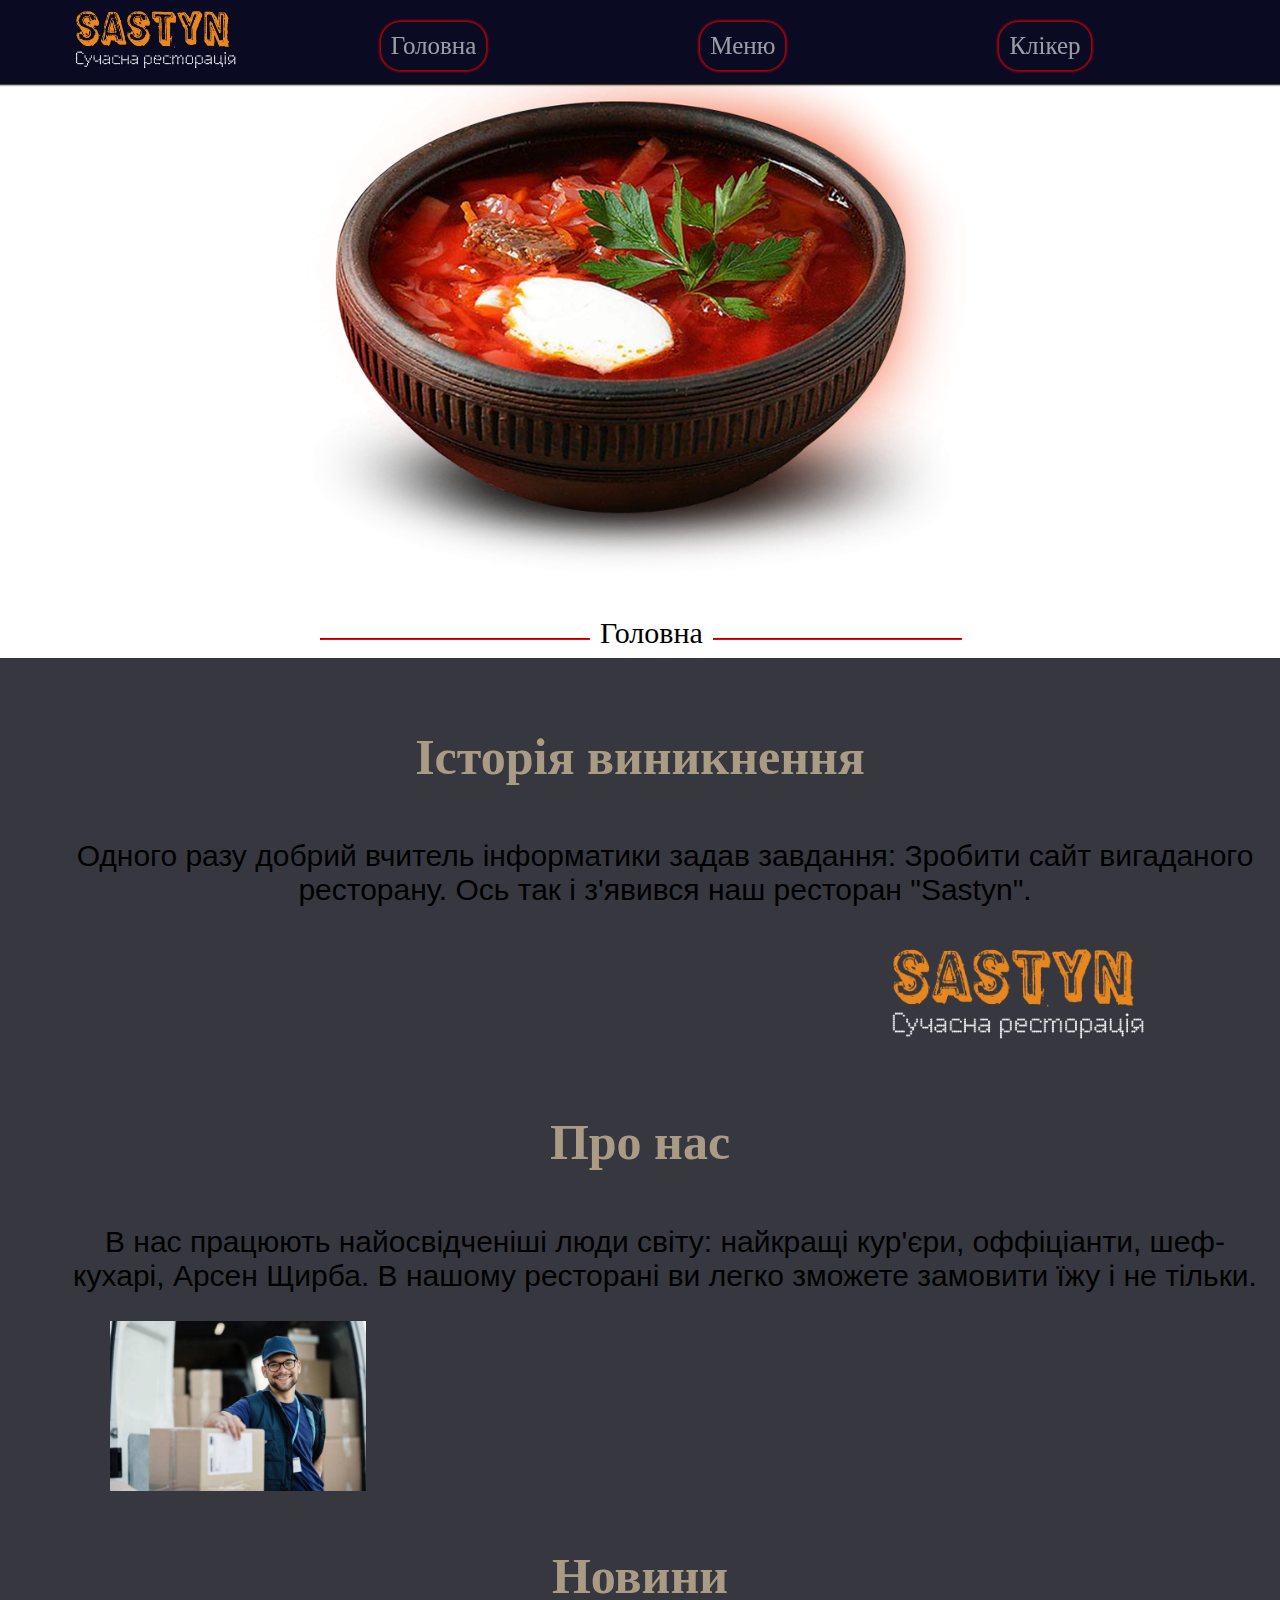
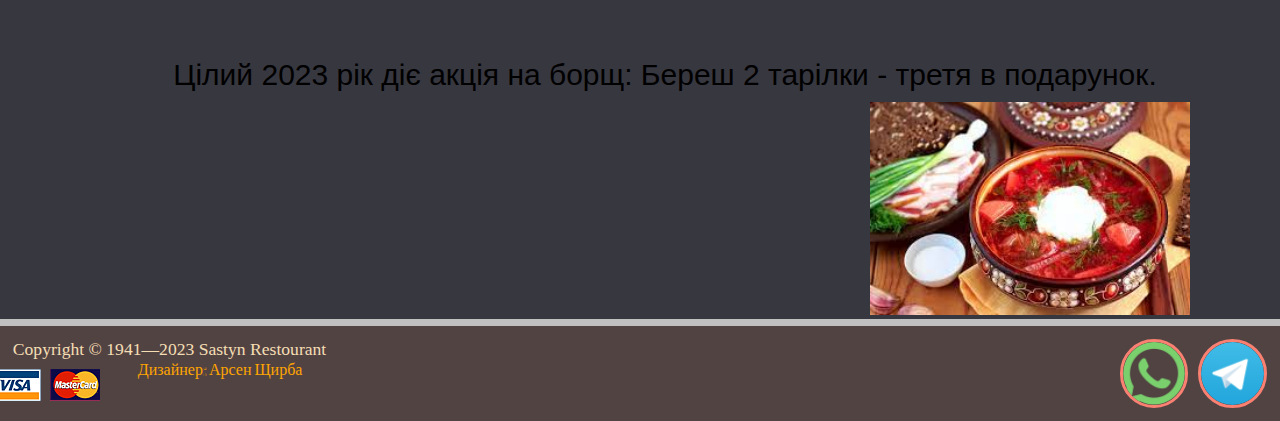
<file: index.html>
<!DOCTYPE html>
<html>
    <head>

  <title>Sastyn Restourant</title>
  <meta charset="UTF-8">
    
 
    <link rel="stylesheet" href="./style.css">
    <link rel="stylesheet" href="./css.css">
    <link rel="preconnect" href="https://fonts.googleapis.com">
    <link rel="preconnect" href="https://fonts.gstatic.com" crossorigin>
    <link href="https://fonts.googleapis.com/css2?family=Londrina+Shadow&display=swap" rel="stylesheet">
    <meta name="viewport" content="width=device-width, initial-scaler=1.0 ">
    </head>
    <header>
        <nav class= "navbar">  
          <div class="container">
            <img src="images/Новий проект.png">     
  
             <div class="navbar-wrap">
               <ul class="navbar-menu">       
                <li><a href="index.html" class="hol">Головна</a></li>
  
                <li><a href="menu.html" class="me">Меню</a></li>
                
                <li><a href="clicker.html" class="cl">Клікер</a></li>
  
                
               </ul> 
              
              
               
             </div>
          </div>                                   
        </nav>


        
      </header>
      <div class="container2">

        <img src="images/borscht.png">

       </div>
       <div class="container3">

        <div class="p"><hr/></div>
        <div class="text1">Головна</div>
       </div>
      <div class="history">
       <br><br>
       <h1>Історія виникнення</h1>
       <p>Одного разу добрий вчитель інформатики задав завдання: Зробити сайт вигаданого ресторану. Ось так і з'явився наш ресторан "Sastyn".</p>
       <img src="images/Новий проект.png" alt="">
    </div>
    <div class="pro-nas">
       
       <h1>Про нас</h1>
       <p>В нас працюють найосвідченіші люди світу: найкращі кур'єри, оффіціанти, шеф-кухарі, Арсен Щирба. 

       В нашому ресторані ви легко зможете замовити їжу і не тільки.</p>
       <br>
       <img src="images/istockphoto-1186576767-612x612.jpg" alt="">
    </div>
    <div class="novyny">
        <br>
        <h1>Новини</h1>
        <p>Цілий 2023 рік діє акція на борщ: Береш 2 тарілки - третя в подарунок. </p>
    <img src="images/завантаження (6).jpeg" >
        
     </div>
     <footer>

        <div class="soocial"></div>
        <div class="copyright">Copyright © 1941—2023 Sastyn Restourant</div>
        <div class="visa"><img src="images/visa-logo.png" ></div>
        <div class="master-card"><img src="images/mastercard-logo.png" ></div>
       
      
          <div class="social">
          <a href="https://t.me/arsenesans" ><img class="tg" src="images/3787425_telegram_logo_messanger_social_social media_icon.png"></a>
          <a href="https://joyreactor.cc/tag/%D0%BA%D0%BE%D1%82%D1%8D"><img class="vs" src="images/174879.png"></a>
          </div>
          <div class="designer">
            <p>Дизайнер: Арсен Щирба</p>
          </div>
      </footer>
</html>
</file>
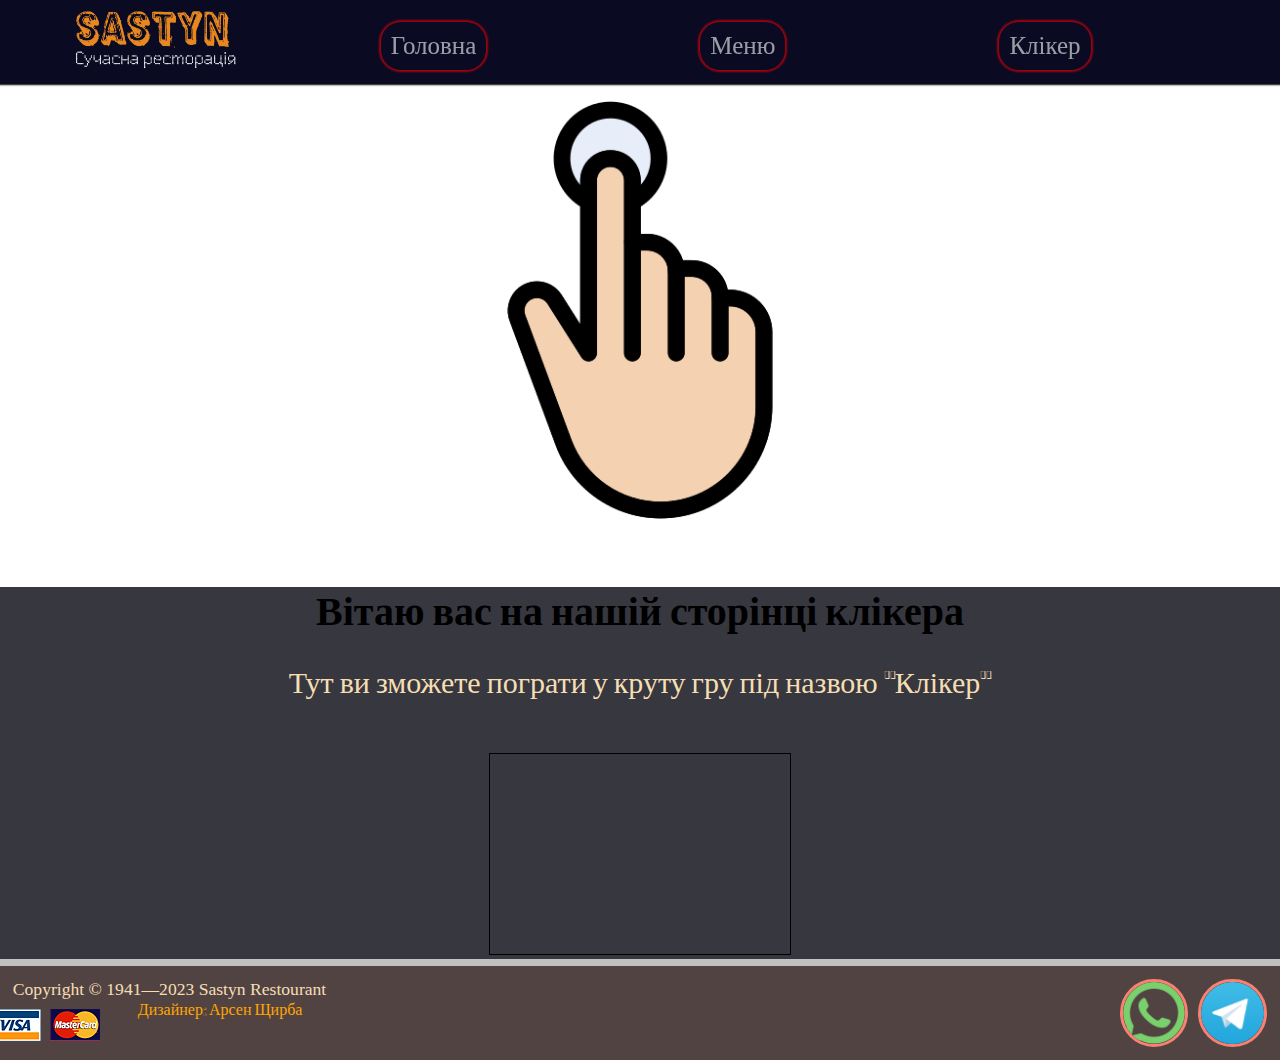
<file: clicker.html>
<!DOCTYPE html>
<html>
    <head>

  <title>Sastyn Restourant</title>
  <meta charset="UTF-8">
    
 
    
    <link rel="stylesheet" href="./style.css">
    <link rel="preconnect" href="https://fonts.googleapis.com">
    <link rel="preconnect" href="https://fonts.gstatic.com" crossorigin>
    <link href="https://fonts.googleapis.com/css2?family=Londrina+Shadow&display=swap" rel="stylesheet">
    <meta name="viewport" content="width=device-width, initial-scaler=1.0 ">
    </head>
    <header>
        <nav class= "navbar">  
            <div class="container">
              <img src="images/Новий проект.png">     
    
               <div class="navbar-wrap">
                 <ul class="navbar-menu">       
                  <li><a href="index.html" class="hol">Головна</a></li>
    
                  <li><a href="menu.html" class="me">Меню</a></li>
                  
                  <li><a href="clicker.html" class="cl">Клікер</a></li>
    
                  
                 </ul> 
                
                
                 
               </div>
            </div>                                   
          </nav>

        
      </header>
      <div class="con">
        <img src="images/6325303.png">
      </div>
         <div class="const">

         <h1>Вітаю вас на нашій сторінці клікера</h1>
         <p>Тут ви зможете пограти у круту гру під назвою "Клікер"</p>
         <br><br>
         </div>







<div class="click">
         
<script type="text/javascript">
var clickCount = 0; 
var mycanvas, ctx;
document.addEventListener('DOMContentLoaded',function(){
  mycanvas = document.getElementById("mycanvas"); 
  ctx = mycanvas.getContext("2d"); 
});
function clickHandler(){ 
    clickCount++; 
    increment();  
}

function increment(){
    ctx.clearRect(0,0,mycanvas.width,mycanvas.height);
    ctx.font = 'bold 30px sans-sherf'; 
    ctx.fillText("Ваші кліки:   " + clickCount,20,50); 
    ctx.fillText("Натискайте");
}
</script>
  <canvas width="300" height="200" id="mycanvas" onclick="clickHandler()" style="border:1px solid #000"></canvas>
 

</div>

     <footer>
        <div class="soocial"></div>
        <div class="copyright">Copyright © 1941—2023 Sastyn Restourant</div>
        <div class="visa"><img src="images/visa-logo.png" ></div>
        <div class="master-card"><img src="images/mastercard-logo.png" ></div>
       
      
          <div class="social">
          <a href="https://t.me/arsenesans" ><img class="tg" src="images/3787425_telegram_logo_messanger_social_social media_icon.png"></a>
          <a href="https://joyreactor.cc/tag/%D0%BA%D0%BE%D1%82%D1%8D"><img class="vs" src="images/174879.png"></a>
          </div>
          <div class="designer">
            <p>Дизайнер: Арсен Щирба</p>
          </div>
        
      </footer>
</html>
</file>
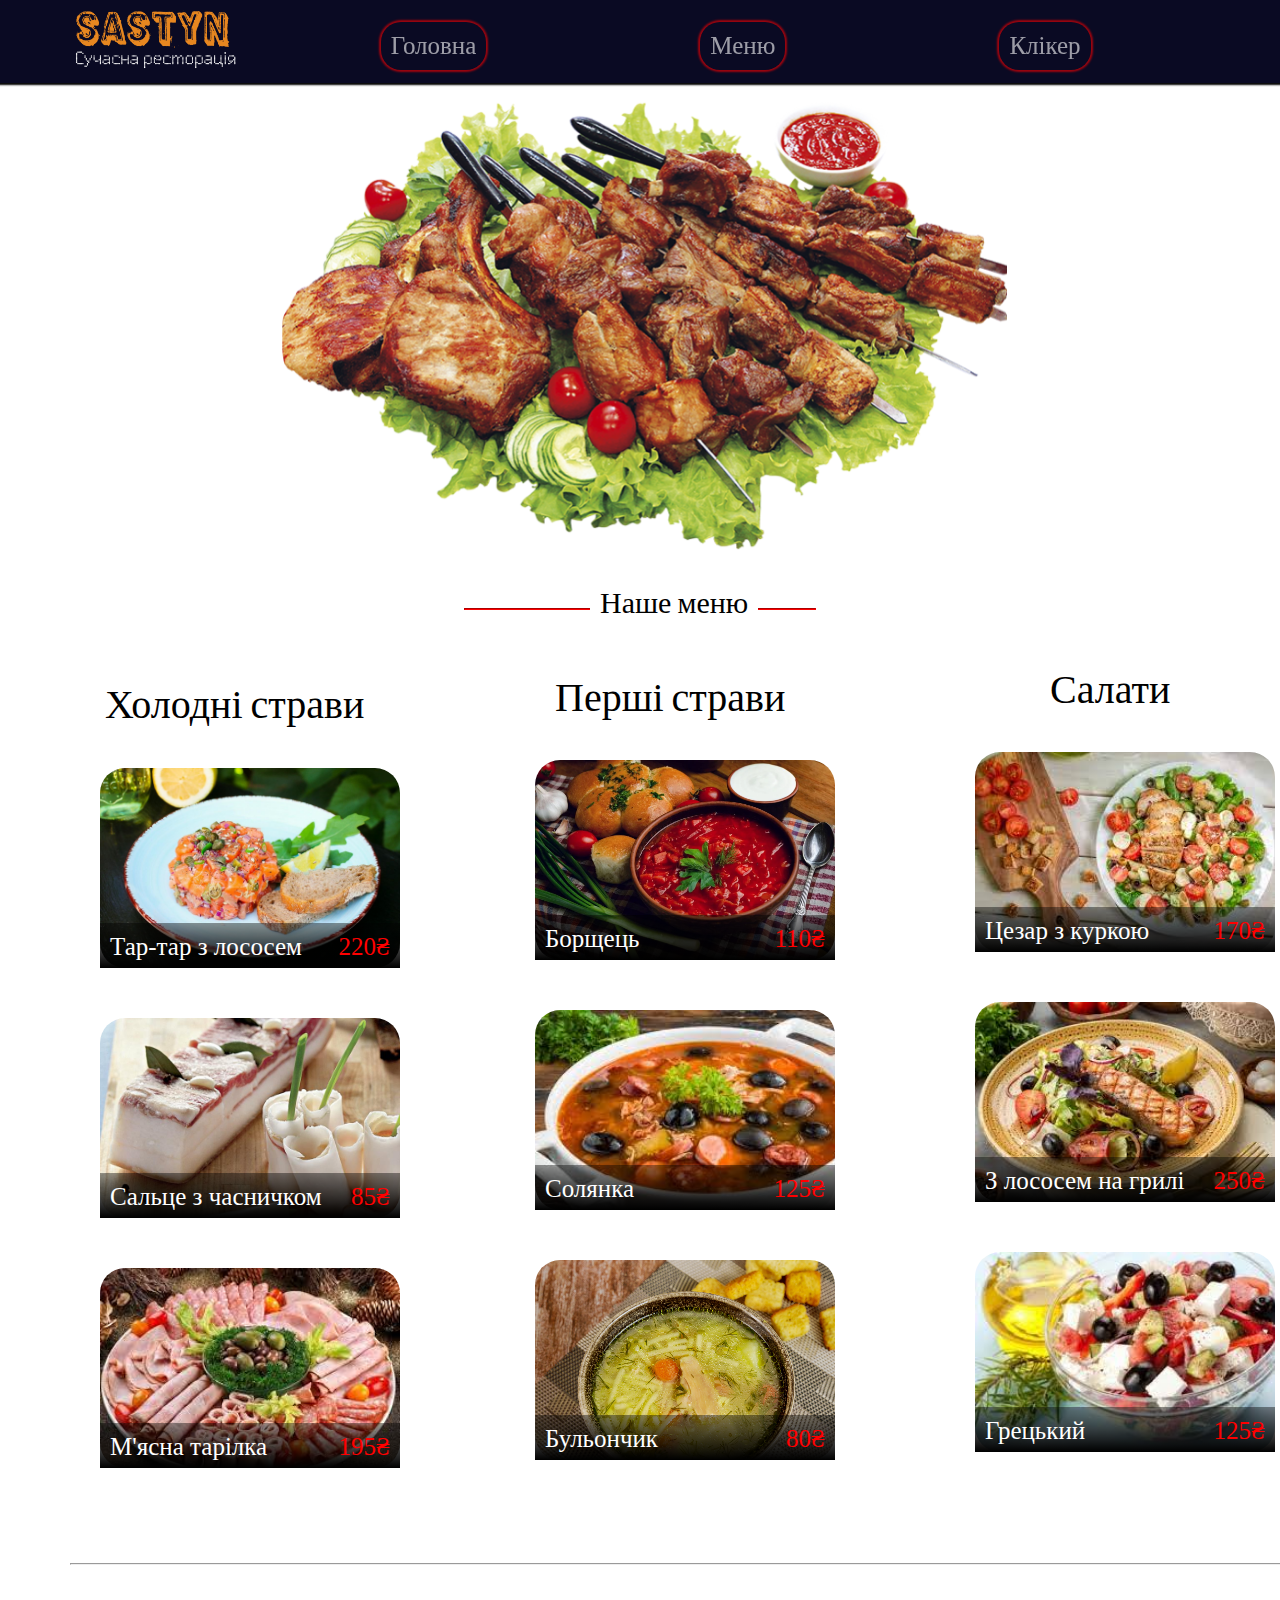
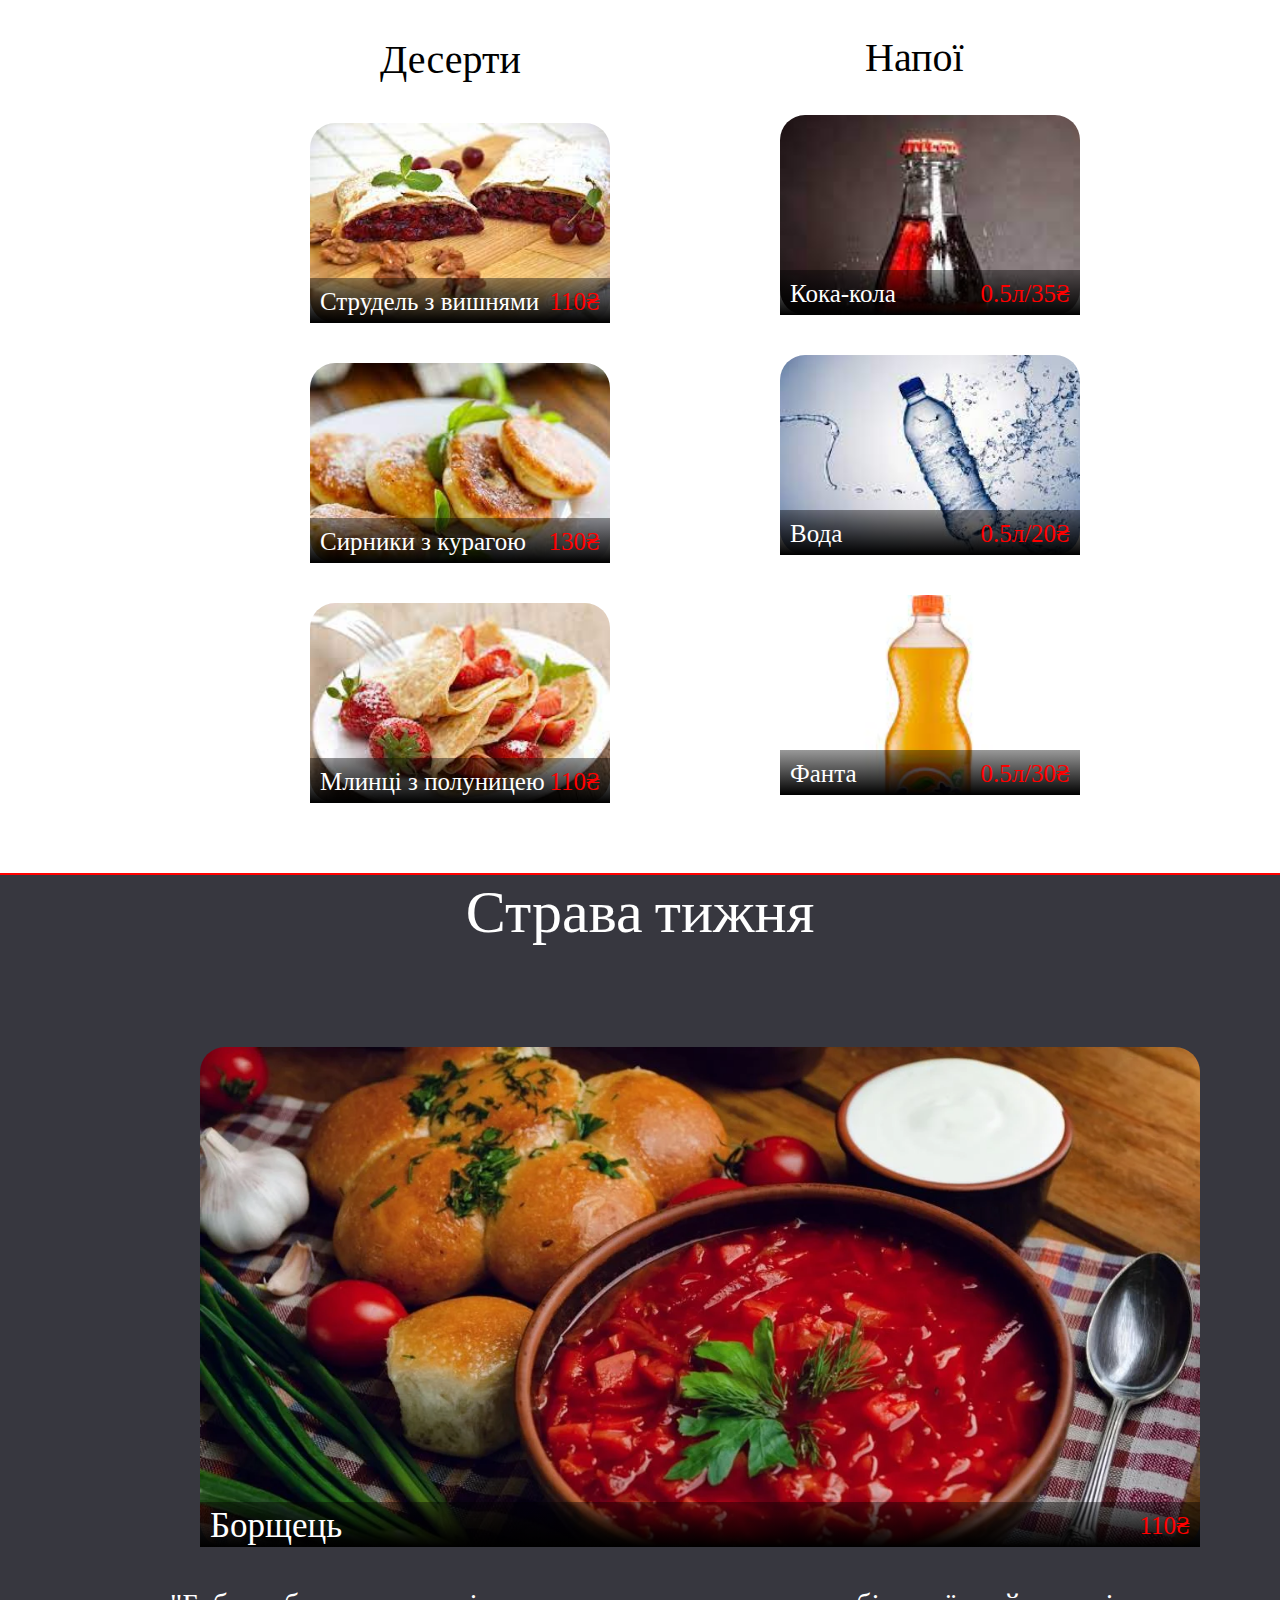
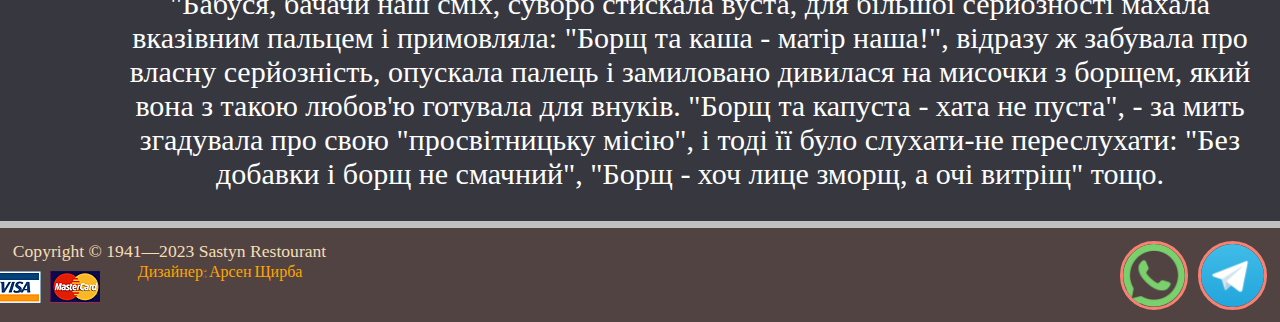
<file: menu.html>
<!DOCTYPE html>
<html>
  <head> 
    <title>Sastyn Restourant</title>
    <meta charset="UTF-8">
    
 
    <link rel="stylesheet" href="./style.css">
    <link rel="preconnect" href="https://fonts.googleapis.com">
    <link rel="preconnect" href="https://fonts.gstatic.com" crossorigin>
    <link href="https://fonts.googleapis.com/css2?family=Londrina+Shadow&display=swap" rel="stylesheet">
    <meta name="viewport" content="width=device-width, initial-scaler=1.0 ">
    
  </head>
  <body>
    <header>
      <nav class= "navbar">  
        <div class="container">
          <img src="images/Новий проект.png">     

           <div class="navbar-wrap">
             <ul class="navbar-menu">       
              <li><a href="index.html" class="hol">Головна</a></li>

              <li><a href="menu.html" class="me" >Меню</a></li>
              
              <li><a href="clicker.html" class="cl" >Клікер</a></li>

              
             </ul> 
            
            
             
           </div>
        </div>                                   
      </nav>
    </header>
        
     <div class="menu">
       <div class="container2">

        <img src="images/Шашлик.png">

       </div>
       <div class="container3">

        <div class="pr"><hr/></div>
        <div class="text1">Наше меню</div>
       </div>
       <p class="hol-str">Холодні страви</p> 
       <div   class="first" >
         <p>Тар-тар з лососем <span class="price">220₴</span> <br />
        <small>Склад: 350 г Філе лосося; червона цибуля; 15 мл винного оцту; 15 мл лимонного соку; 30 мл оливкової олії; свіжа петрушка; сіль; перець.</small> </p>
       </div>
       <div   class="second">
        <p>Сальце з часничком<span class="price">85₴</span> <br />
       <small>Склад: Сало; часник свіжий; перець чорний мелений; сіль.</small> </p>
      </div>
      <div   class="third">
        <p>М'ясна тарілка<span class="price">195₴</span> <br />
       <small>Склад: Буженина; балик; ковбаса; грудинка; шинка...</small> </p>
      </div>

      
      <div class="per-str">Перші страви</div>

      <div class="first2">
         <p>Борщець<span class="price">110₴</span> <br />
        <small>Склад: Буряк; капуста; перчик; картопля; морква; цибуля; м'ясце; зелень; сметана; сіль.</small> </p>
      </div>
      <div class="second2">
        <p>Cолянка<span class="price">125₴</span> <br />
       <small>Склад: Арсен паяльник; солені огірки; томати; оливки; лимон; каперси; цибуля; лавровий лист.</small> </p>
     </div>
     <div class="third2">
      <p>Бульончик<span class="price">80₴</span> <br />
     <small>Склад: Філе; цибуля; морква; петрушка; олія; лавровий лист; перець; сіль; вода.</small> </p>
   </div>
      
   <div class="Salaty">Салати</div>

   
   <div class="first3">
    <p>Цезар з куркою<span class="price">170₴</span> <br />
      <small>Склад: Філе; креветки; пармезан; білий хліб; яйце; олія; гірчиця; карасики.</small> </p>
   </div>

   <div class="second3">
    <p>З лососем на грилі<span class="price">250₴</span> <br />
      <small>Склад: Слабосолоний лосось; житні грінки; сирний крем на основі сиру "Каліфорнія"; мікс салатів; томати Черрі; болгарський перець; маслини; селера.</small> </p>
   </div>
       
   <div class="third3">
    <p>Грецький<span class="price">125₴</span> <br />
      <small>Склад: Помідори; огірки; перець; цибуля; часник; сир фета; сік лимона; Греція.</small> </p>
   </div>




   <div class="container5">
    <div class="h-l"><hr/></div>


    <div class="des">
   <div class="des-txt">Десерти</div>

    <div class="des-1">
      <p>Струдель з вишнями<span class="price">110₴</span> <br />
        <small>Склад: Молоко; цукор; яйце; дріжджі; вишні; сіль.</small> </p>
     </div>
     <div class="des-2">
      <p>Сирники з курагою<span class="price">130₴</span> <br />
        <small>Склад: Сир; яйця; курага; жовток; цукор; борошно.</small> </p>
     </div>
     <div class="des-3">
      <p>Млинці з полуницею<span class="price">110₴</span> <br />
        <small>Склад: Борошно; сир; полуниця; молоко; масло; яйця; вода; цукор.</small> </p>
     </div>
    </div>


  <div class="nap">

  <div class="nap-txt">Напої</div>

  <div class="nap-1">
    <p>Кока-кола<span class="price">0.5л/35₴</span> <br />
      <small>Склад: Цукор; вода; барвники; підсолоджувачі.</small> </p>
  </div>
  <div class="nap-2">
    <p>Вода<span class="price">0.5л/20₴</span> <br />
      <small>Склад: Вода.</small> </p>
  </div>
  <div class="nap-3">
    <p>Фанта<span class="price">0.5л/30₴</span> <br />
      <small>Склад: Цукор; вода; підсолоджувачі; барвники.</small> </p>
  </div>
  </div>
   </div>

   <div class="hr"><hl /></div>
<div class="dish-day">
   <div class="dis-txt">Страва тижня</div>
  <div class="dish-of-the-day"><p>Борщець<span class="price">110₴</span> <br />
    <small>Склад: Буряк; капуста; перчик; картопля; морква; цибуля; м'ясце; зелень; сметана; сіль.</small> </p></div>
 <div class="borcsh"><p>"Бабуся, бачачи наш сміх, суворо стискала вуста,
   для більшої серйозності махала вказівним пальцем і примовляла:
 "Борщ та каша - матір наша!", відразу ж забувала про власну серйозність, опускала палець і замиловано дивилася на мисочки з борщем,
  який вона з такою любов'ю готувала для внуків. "Борщ та капуста - хата не пуста",
   - за мить згадувала про свою "просвітницьку місію", і тоді її було слухати-не переслухати: 
  "Без добавки і борщ не смачний", "Борщ - хоч лице зморщ, а очі витріщ" тощо. </p></div>

</div>

  </div>     

  <footer>

    <div class="soocial"></div>
    <div class="copyright">Copyright © 1941—2023 Sastyn Restourant</div>
    <div class="visa"><img src="images/visa-logo.png" ></div>
    <div class="master-card"><img src="images/mastercard-logo.png" ></div>
   
  
      <div class="social">
      <a href="https://t.me/arsenesans" ><img class="tg" src="images/3787425_telegram_logo_messanger_social_social media_icon.png"></a>
      <a href="https://joyreactor.cc/tag/%D0%BA%D0%BE%D1%82%D1%8D"><img class="vs" src="images/174879.png"></a>
      </div>
      <div class="designer">
        <p>Дизайнер: Арсен Щирба</p>
      </div>
  </footer>
  </body>
</html>
</file>
<file: style.css>
body, html{
    background-color: rgb(255, 255, 255);
    margin: 0;
    
 }
  .container img{
    width: 25%;
 }
 ul{
    list-style-type: none;
 }

 .hol:active, .me:active, .cl:active{
    color: wheat;
 }
 
 .navbar {
    width: 102%;
    height: 90px;
    position: top;
    top:50%;
    background-color:#0a0a23;
    color: #ffffff;
    border:none;
    border-radius:10px;
    box-shadow: 0px 0px 2px 2px rgb(0,0,0);
    margin-top: -7px;
    margin-left: -15px;
    position: fixed;
    top: 0;
    z-index: 2;
    
 }

 .navbar .container{ 
 display: flex;
   height: inherit;
   justify-content: space-between;
   align-items:center;
 }

.navbar-menu{
    list-style-type: none;
    padding-left: 0;
    margin-bottom: 0;
     
}

.navbar-menu li{
    display: inline-block;    
    margin-right: 200px;
    
}

.navbar-menu li a{
    display: inline-block;
    color: #ffffff;
    opacity: 0.6;
    text-decoration:none;
    padding: 10px;
    margin-left: 10px;  
    transition: all .2s ease-in-out ;
    font-size: 25px;
    border: none;
    border-radius: 20px;
    box-shadow: 0px 0px 2px 2px rgba(255, 0, 0);
}

.navbar-menu li a:hover{
  opacity: 1 ;
 
  box-shadow: 0 9px 9px rgba(255, 0, 0, 1)  ;
}

.navbar-wrap{
    display: flex;
    flex-flow: row nowrap ;
}



.container2 img{
    height: 550px;
    display: block;
    margin-left: auto; 
    margin-right: auto;
    position: relative;
}
.container3 {
    position: relative;
    padding-top: 50px;
}
.text1{
    position: absolute;
    left: 590px;
    top: 35px;
    background: #fff;
    padding: 0 10px;
    font-size: 30px;
    font-family: 'Londrina Shadow', cursive;
}
 .pr hr{
    width: 350px;
    border-color: #ff0000;
}
.hol-str{
    margin-top: 70px;
    margin-left: 105px;
    font-size: 40px;
    font-family: 'Londrina Shadow', cursive;
}

.per-str{
    margin-top: -795px;
    margin-left: 555px;
    font-size: 40px;
    font-family: 'Londrina Shadow', cursive;
}

.Salaty{
    margin-top: -795px;
    margin-left: 1050px;
    font-size: 40px;
    font-family: 'Londrina Shadow', cursive;
}

.first, .second, .third, .first2, .second2, .third2, .first3,.second3, .third3{
    
    margin-left: 100px;
    border-left: 50px;
    height: 200px;
    width: 300px;
    background-size: cover;
    position: relative;
    border-radius: 25px;
    background-image: url("images/Тар-тар.jpg");
}

.third3{
    background-image: url(images/Грецький.jpeg);
    margin-left:975px;
    top: 139px;
}

.first3{
    top:39px;
     margin-left: 975px;
 background-image: url(images/Цезар.jpeg);
}


.first2{
margin-left: 535px;
top:39px;
background-image: url(images/Борщ.webp);
}


.second2{
background-image: url(images/завантаження\ \(3\).jpeg);
margin-top: 89px;
margin-left: 535px;

}

.third2{
    background-image: url(images/Бульон.jpg);
    margin-top: 50px;
    margin-left: 535px;
}


 .first p, .second p, .third p, .first2 p, .second2 p, .third2 p, .first3 p,.second3 p, .third3 p{
    width: 280px;
  color: rgba(255, 255, 255,1);
  background: black;
   background: linear-gradient(bottom, rgba(0,0,0,1), rgba(0,0,0,.4));
   background: -webkit-linear-gradient(bottom, rgba(0,0,0,1), rgba(0,0,0,.4));
    background: -moz-linear-gradient(bottom, (0,0,0,1), rgba(0,0,0,.4));
  padding: 10px;
  font-size: 25px;
 line-height: 28px;
 text-align: justify;
 position: absolute;
 bottom: 0;
 margin: 0;
 height: 25px;
 transition: height .5s;
 -webkit-transition: height .5s;
 -moz-transition: height .5s;
 }
 .first p small, .second p small, .third p small, .first2 p small, .second2 p small, .third2 p small, .first3 p small, .second3 p small, .third3 p small{
    display:none;
}
 small{
    font-size: 15px;
 }
 .first p:hover small,
 .second p:hover small,
 .third p:hover small,
 .first2 p:hover small,
 .second2 p:hover small,
 .third2 p:hover small,
 .first3 p:hover small,
 .second3 p:hover small,
 .third3 p:hover small {
    display: block;
}
 .first p:hover,
.second p:hover,
.third p:hover,
.first2 p:hover,
.second2 p:hover,
.third2 p:hover,
.first3 p:hover,
.second3 p:hover,
.third3 p:hover {
    height: 130px;

}

 .price{
    float: right; 
    color: red;
    font-size: 25px;
 }
 .second, .third{
    margin-top: 50px;
    background-image: url(images/Сало\ з\ часником.jpg);

 }
 .second p{
    width: 280px;
 }

 .third{
    background-image: url(images/завантаження\ \(2\).jpeg);
 }
 
 .second3{
    background-image: url(images/Лосось.jpeg);
    margin-left: 975px;
    top: 89px;
 }

 .h-l{
   width: 105%;
   top: 200px;
   color: red;
   margin-left: -30px;
 }
 
 .container5{
    width: 1176px;
    height: 750px;
    margin-top:  250px;
    margin-left: 100px;
 }


.des-txt{
    margin-top: 70px;
    margin-left: 280px;
    font-size: 40px;
    font-family: 'Londrina Shadow', cursive;
}

.nap-txt{
    margin-top: -650px;
    margin-left: 765px;
    font-size: 40px;
    font-family: 'Londrina Shadow', cursive;
}

.des-1, .des-2, .des-3
{
    top: 40px;
margin-left: 210px;
    border-left: 50px;
    height: 200px;
    width: 300px;
    background-size: cover;
    position: relative;
    border-radius: 25px;
    background-image: url("images/Струдель.jpeg");
}

.des-1 p:hover, .des-2 p:hover , .des-3 p:hover, .nap-1 p:hover, .nap-2 p:hover, .nap-3 p:hover, .dish-of-the-day p:hover {
    height: 130px;

}

.des-1 p:hover small, .des-2 p:hover small, .des-3 p:hover small, .nap-1 p:hover small, .nap-2 p:hover small, .nap-3 p:hover small, .dish-of-the-day p:hover small {
    display: block;
}

.des-1 p small, .des-2 p small, .des-3 p small, .nap-1 p small, .nap-2 p small, .nap-3 p small, .dish-of-the-day p small{
    display: none;
}



.des-1 p , .des-2 p, .des-3 p, .nap-1 p, .nap-2 p, .nap-3 p {
    width: 280px;
  color: rgba(255, 255, 255,1);
  background: black;
   background: linear-gradient(bottom, rgba(0,0,0,1), rgba(0,0,0,.4));
   background: -webkit-linear-gradient(bottom, rgba(0,0,0,1), rgba(0,0,0,.4));
    background: -moz-linear-gradient(bottom, (0,0,0,1), rgba(0,0,0,.4));
  padding: 10px;
  font-size: 25px;
 line-height: 28px;
 text-align: justify;
 position: absolute;
 bottom: 0;
 margin: 0;
 height: 25px;
 transition: height .5s;
 -webkit-transition: height .5s;
 -moz-transition: height .5s;
 }
 .des-2{
    background-image: url(images/сирники.jpeg);
    top: 80px;
 }

.des-3 {
    background-image: url(images/млинці.jpeg);
    top:120px;
}



.nap-2{
    background-image: url(images/завантаження\ \(4\).jpeg);
    top: 74px;  
    margin-left: 680px;
    border-left: 50px;
    height: 200px;
    width: 300px;
    background-size: cover;
    position: relative;
    border-radius: 25px;
    
}
.nap-3{
    background-image: url(images/завантаження\ \(5\).jpeg);
    
    
    top: 114px;  
    margin-left: 680px;
    border-left: 50px;
    height: 200px;
    width: 300px;
    background-size: cover;
    position: relative;
    border-radius: 25px;
}

.nap-1
{
    top: 34px;
margin-left: 680px;
    border-left: 50px;
    height: 200px;
    width: 300px;
    background-size: cover;
    position: relative;
    border-radius: 25px;
    background-image: url(images/Кола.jpeg);
}
.nap{
    height: 800px;
}

.dish-of-the-day{
    width: 1000px;
    background-image: url(images/Борщ.webp);
    margin-top: 100px;
    margin-left: 200px;
    border-left: 50px;
    height: 500px;
    width: 1000px;
    background-size: cover;
    position: relative;
    border-radius: 25px;
}

.dish-of-the-day p {
    width: 980px;
  color: rgba(255, 255, 255,1);
  background: black;
   background: linear-gradient(bottom, rgba(0,0,0,1), rgba(0,0,0,.4));
   background: -webkit-linear-gradient(bottom, rgba(0,0,0,1), rgba(0,0,0,.4));
    background: -moz-linear-gradient(bottom, (0,0,0,1), rgba(0,0,0,.4));
  padding: 10px;
  font-size: 35px;
 line-height: 28px;
 text-align: justify;
 position: absolute;
 bottom: 0;
 margin: 0;
 height: 25px;
 transition: height .5s;
 -webkit-transition: height .5s;
 -moz-transition: height .5s;
 }
 .hr  {
    margin-top: 160px;
    width: 100%;
   
    
    border: 0px solid red;
    border-top-width: 2px;
 }
 .dish-day{
    background-color: #37373f;
 }

 .dis-txt{
    font-family: 'Londrina Shadow', cursive; 
    font-size: 60px;
    text-align: center;
    color: white;
 }

 .dish-of-the-day small{
    margin-top: 20px;
    font-size: 30px;
    color: #5c5a5a;
 }
 .borcsh{
    font-size: 30px;
    color:rgb(255, 255, 255);
    padding-top: 100px;
    margin-left: 100px;
    margin-bottom: -10px;
    text-align: center;
    padding: 10px;
 }

 .dish-of-the-day p:hover small {
    display: block;
 }

 footer{
    width: 98%;
    float: left;
    padding: 1%;
    background-color: #524343;
    border-top: 7px solid silver;


 }

.social{
    float:right;
    width: 50%;
 }

  .copyright{
    float: left;
    text-align: left;
    font-size: 1.1em;
    width: 50%;
    color: wheat;
 }
.visa{
    float: left;
    text-align: left;
    margin-top: 30px;
    margin-left: -650px;
 }
 .master-card{
    float:left;
    text-align: left;
    margin-top: 30px;
    margin-left: -590px;
 }
 .visa, .master-card{
 display: inline-block;
 }

 

 
 .tg{
    width: 10%;
    border-radius:150px;
    border: 3px solid salmon;
    float: right;
    margin-left: 10px;
 }
 .tg:hover{
    width: 11%;
 }
 
 .vs{
    width: 10%;
    border-radius:150px;
    border: 3px solid salmon;
    float: right;
    margin-left: 10px;
 }

 
 .vs:hover{
    width: 11%;
 }
 
 .designer p{
    font-family: 'Londrina Shadow', cursive;
    margin-left: 125px;
    color: orange;
 }
 

 .con img{
    height: 500px;
    margin-top: 60px;
    display: block;
    margin-left: auto; 
    margin-right: auto;
    position: relative;
}

.const h1{
    background-color: #37373f;
    text-align: center;
    font-size: 40px;
    font-family: 'Londrina Shadow', cursive;
}
.const p{
    text-align: center;
    background-color: #37373f; 
    color: wheat;
    font-size: 30px;
}
.const{
    background-color: #37373f;
    margin-bottom: -15px;
    font-family: 'Londrina Shadow', cursive;
}
.click{
    text-align: center;
    background-color: #37373f;
    margin-top: -10px;
}
</file>
<file: css.css>
.p hr{
    width: 50%; margin: 0 25% 0 25%;
    border-color: red;
    margin-top: 8px;
}
.container2 img{
    margin-top: 30px;
}

.history h1{
    font-size: 50px;
    text-align: center;
    background-color: #37373f;
    color: wheat;
    opacity: 0.6;
}

.history{
    background-color: #37373f;
   margin-top: 18px;
}

.novyny{
    background-color: #37373f;
   
}
.novyny p{
    font-family: 'Franklin Gothic Medium', 'Arial Narrow', Arial, sans-serif;
    font-size: 30px;
    text-align: center;
    margin-left: 50px;
    padding: 20px;
    margin-bottom: -20px;
}
.novyny h1{
    font-size: 50px;
    text-align: center;
    background-color: #37373f;
    color: wheat;
    opacity: 0.6;
}
.history p{
    font-family: 'Franklin Gothic Medium', 'Arial Narrow', Arial, sans-serif;
    font-size: 30px;
    text-align: center;
    margin-left: 50px;
    padding: 20px;
    margin-bottom: -20px;
}

.pro-nas img{
    width: 20%;
    margin-left: 100px;
    padding: 10px;
    margin-bottom: -10px;
 }
.history img{
    width: 40%;
    margin-left: 750px;
    margin-top: -50px;
}
.pro-nas h1{
    font-size: 50px;
    text-align: center;
    background-color: #37373f;
    color: wheat;
    opacity: 0.6;
}
.pro-nas{
    background-color: #37373f;
  margin-top: -50px;
}
.pro-nas p{
    font-family: 'Franklin Gothic Medium', 'Arial Narrow', Arial, sans-serif;
    font-size: 30px;
    text-align: center;
    margin-left: 50px;
    padding: 20px;
    margin-bottom: -20px;
}
.novyny img{
    width: 25%;
    margin-left: 870px;
    height: 200%;
    margin-top: 10px;
}
</file>
